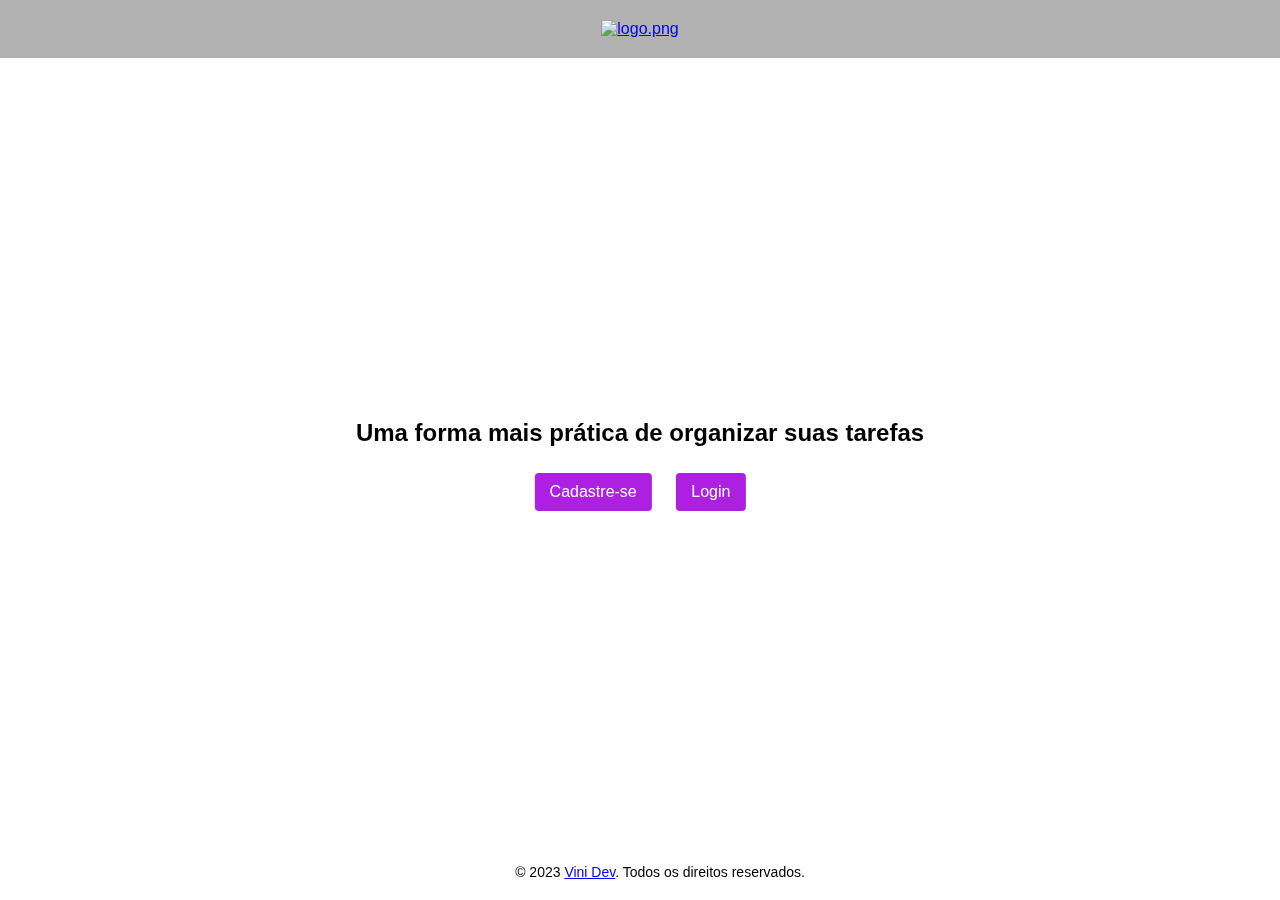
<file: src/main/resources/templates/index.html>
<!DOCTYPE html>
<html lang="en">
<head>
    <meta charset="UTF-8">
    <title>To-do list by Vini Dev</title>
    <link rel="icon" type="image/x-icon" href="/assets/favicon.ico"/>
    <style>
        body {
            font-family: Arial, Helvetica, sans-serif;
            /*background-color: #f2f2f2;*/

            text-align: center;
            margin: 0;
            padding: 0;
            overflow: hidden;
        }

        h1 {
            font-size: 24px;
            margin-top: 40px;
        }

        a.button {
            display: inline-block;
            margin: 10px;
            text-decoration: none;
            background-color: #ad20e2;
            color: #ffffff;
            border: none;
            border-radius: 4px;
            cursor: pointer;
            padding: 10px 15px;
            transition: transform 0.2s;
        }

        a.button:hover {
            transform: scale(1.1);
        }
        .center-content {
            background-color: rgba(255,255,255,0.8);
            position: absolute;
            top: 50%;
            left: 50%;
            transform: translate(-50%, -50%);
            padding: 20px;
            border-radius: 9px;
        }
        .logo{
            height: 70px;
            width: 300px;
        }
        .header {
            background-color: rgba(0,0,0,0.3);
            color: #fff;
            padding: 20px;
        }
        #gif-container {
            position: fixed;
            top: 0;
            left: 0;
            width: 100%;
            height: 100%;
            z-index: -1; /* Place the GIF behind other content */
            background-image: url('https://virtualbackgrounds.site/wp-content/uploads/2020/08/industrial-style-office.jpg');
            filter: blur(4px);
            background-size: cover; /* Cover the entire viewport with the GIF */
        }
        .footer {
            background-color: rgba(255,255,255,0.4);
            color: black;
            padding: 20px;
            text-align: center;
            font-size: 14px;
            position: fixed;
            bottom: 0;
            width: 100%;
        }
    </style>
</head>
<body>
    <div id="gif-container"></div>
    <div class="header">
        <a href="/"><img th:src="@{/static/assets/logo.png}" alt="logo.png" class="logo" /></a>
    </div>
    <div class="center-content">
        <h1>Uma forma mais prática de organizar suas tarefas</h1>
        <a class="button" href="/cadastro">Cadastre-se</a>
        <a class="button" href="/login">Login</a>
    </div>
    <div class="footer">
        &copy; 2023 <a href="https://github.com/vinicius-carv">Vini Dev</a>. Todos os direitos reservados.
    </div>
</body>
</html>
</file>
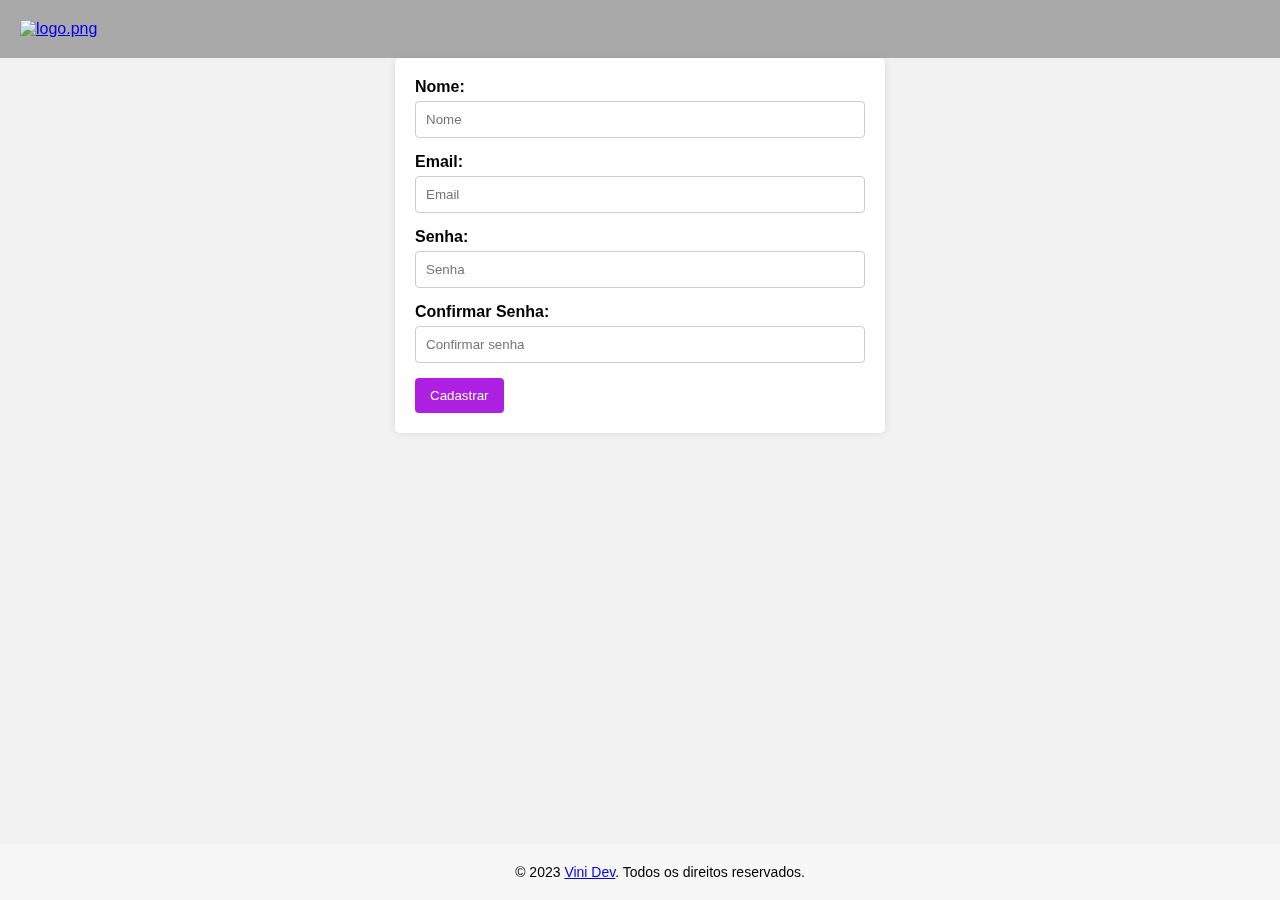
<file: src/main/resources/templates/cadastro.html>
<!DOCTYPE html>
<html lang="en">
<head>
    <meta charset="UTF-8">
    <title>To-do list by Vini Dev</title>
    <link rel="icon" type="image/x-icon" href="/assets/favicon.ico"/>
    <style>
        body {
            font-family: Arial, Helvetica, sans-serif;
            background-color: #f2f2f2;
            margin: 0;
            padding: 0;
        }

        form {
            max-width: 450px;
            display: flex;
            flex-wrap: wrap;
            margin: 0 auto;
            background-color: #ffffff;
            padding: 20px;
            border-radius: 5px;
            box-shadow: 0px 0px 10px rgba(0, 0, 0, 0.1);
        }

        label {
            display: block;
            font-weight: bold;
            margin-bottom: 5px;
        }

        input[type="text"],
        input[type="password"] {
            width: 100%;
            padding: 10px;
            margin-bottom: 15px;
            border: 1px solid #ccc;
            border-radius: 4px;
        }

        input[type="submit"] {
            background-color: #ad20e2;
            color: white;
            padding: 10px 15px;
            border: none;
            border-radius: 4px;
            cursor: pointer;
        }
        a button{
            background-color: #ad20e2;
            color: #ffffff;
            border: none;
            border-radius: 4px;
            cursor: pointer;
            padding: 10px 15px;
        }
        a button:hover{
            transform: scale(110%);
            transition: 200ms;
        }
        input[type="submit"]:hover {
            background-color: #45a049;
        }

        .error {
            color: red;
            margin-top: 5px;
        }
        .logo{
            height: 70px;
            width: 300px;
        }
        .returnBtn{
            position: absolute;
            top: 9%;
            left: 1%;
            text-decoration: none;
            font-weight: bold;
        }
        .returnBtn button{
            font-weight: bold;
        }
        .header {
            background-color: rgba(0,0,0,0.3);
            color: #fff;
            padding: 20px;
        }
        #gif-container {
            position: fixed;
            top: 0;
            left: 0;
            width: 100%;
            height: 100%;
            z-index: -1; /* Place the GIF behind other content */
            background-image: url('https://virtualbackgrounds.site/wp-content/uploads/2020/08/industrial-style-office.jpg');
            filter: blur(4px);
            background-size: cover; /* Cover the entire viewport with the GIF */
        }
        .footer {
            background-color: rgba(255,255,255,0.4);
            color: black;
            padding: 20px;
            text-align: center;
            font-size: 14px;
            position: fixed;
            bottom: 0;
            width: 100%;
        }
    </style>
</head>
<body>
<div id="gif-container"></div>
<div class="header">
    <a href="/"><img th:src="@{/static/assets/logo.png}" alt="logo.png" class="logo" /></a>
</div>
<form  action="#" th:action="@{/api/cadastroUsuario}" th:object="${Usuario}" method="POST">
    <label for="nome">Nome:</label>
    <input type="text" placeholder="Nome" id="nome" th:field="*{nome}" required/>
    <label for="email">Email:</label>
    <input type="text" placeholder="Email" id="email" th:field="*{email}"required/>
    <label for="senha">Senha:</label>
    <input type="password" placeholder="Senha" id="senha" th:field="*{senha}"required/>
    <label for="confSenha">Confirmar Senha:</label>
    <input type="password" placeholder="Confirmar senha" id="confSenha" required/>
    <span class="error" id="senhaError"></span>
    <input type="submit" value="Cadastrar" id="submitBtn">
    <script>
        var senha = document.getElementById("senha");
        var confSenha = document.getElementById("confSenha");
        var senhaError = document.getElementById("senhaError");
        var submitBtn = document.getElementById("submitBtn");

        // Checa as senhas
        document.querySelector("form").addEventListener("submit", function (e) {
            var isValid = true;

            if (senha.value !== confSenha.value) {
                senhaError.textContent = "Senhas não coincidem.";
                isValid = false;
            } else {
                senhaError.textContent = "";
            }

            if (isValid && (senha.value === "" || confSenha.value === "")) {
                senhaError.textContent = "Campos não podem estar em branco.";
                isValid = false;
            }

            if (!isValid) {
                e.preventDefault(); // Impede a submissao do form
            }
        });
    </script>
</form>
<div class="footer">
    &copy; 2023 <a href="https://github.com/vinicius-carv" about="_blank" rel="noreferrer">Vini Dev</a>. Todos os direitos reservados.
</div>
</body>
</html>
</file>
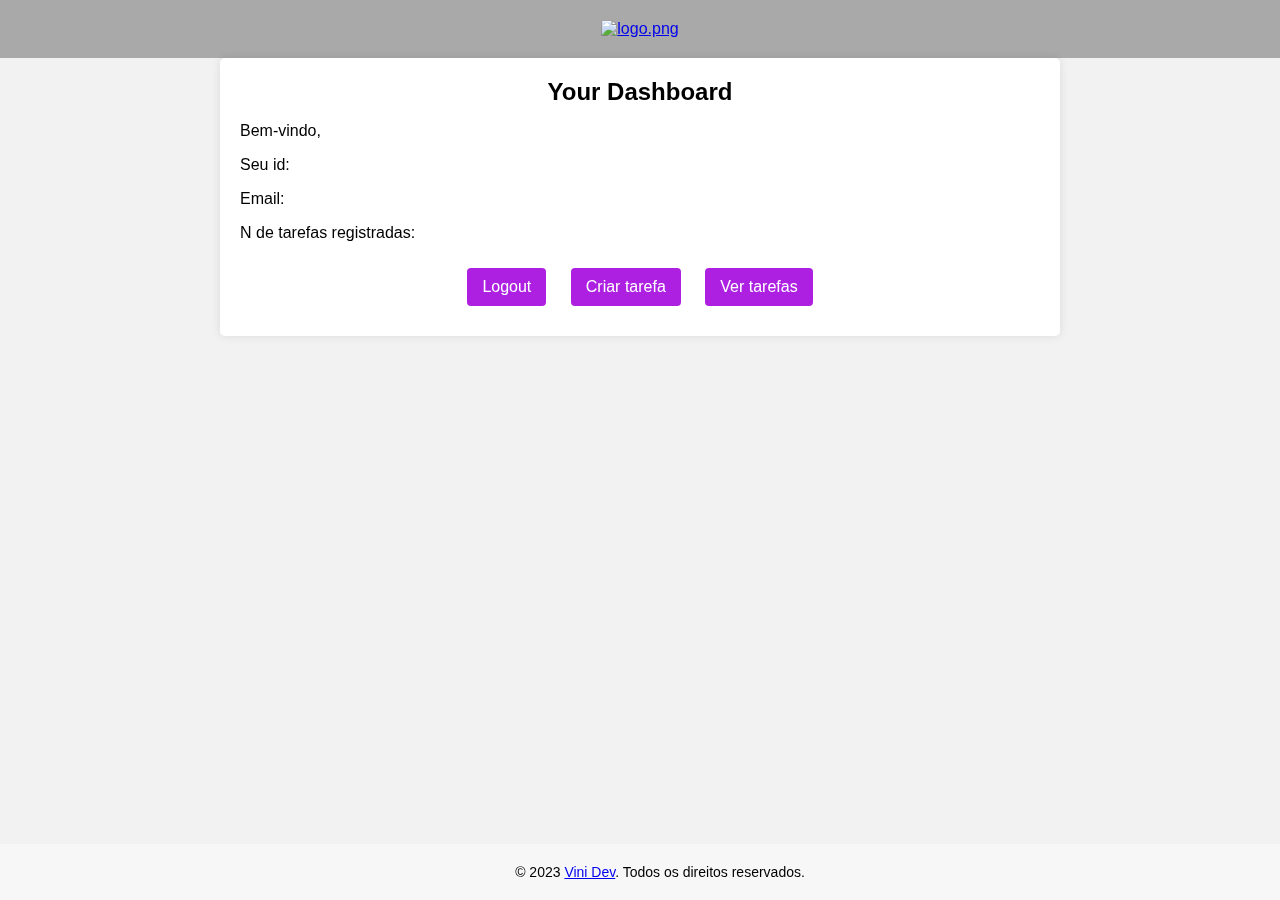
<file: src/main/resources/templates/dashboard.html>
<!DOCTYPE html>
<html lang="en">
<head>
    <meta charset="UTF-8">
    <title>To do list by Vini Dev</title>
    <style>
        body {
            font-family: Arial, Helvetica, sans-serif;
            background-color: #f2f2f2;
            text-align: center;
            margin: 0;
            padding: 0;
            overflow: hidden;
        }

        .header {
            background-color: rgba(0,0,0,0.3);
            color: #fff;
            padding: 20px;
        }

        .container {
            max-width: 800px;
            margin: 0 auto;
            padding: 20px;
            background-color: #ffffff;
            box-shadow: 0px 0px 10px rgba(0, 0, 0, 0.1);
            border-radius: 5px;
        }

        h1 {
            font-size: 24px;
            margin-top: 0;
        }

        a.button {
            display: inline-block;
            margin: 10px;
            text-decoration: none;
            background-color: #ad20e2;
            color: #ffffff;
            border: none;
            border-radius: 4px;
            cursor: pointer;
            padding: 10px 15px;
            transition: transform 0.2s;
        }

        a.button:hover {
            transform: scale(1.1);
        }

        .center-content {
            text-align: left;
        }

        .logo {
            height: 70px;
            width: 300px;
        }
        #gif-container {
            position: fixed;
            top: 0;
            left: 0;
            width: 100%;
            height: 100%;
            z-index: -1; /* Place the GIF behind other content */
            background-image: url('https://virtualbackgrounds.site/wp-content/uploads/2020/08/industrial-style-office.jpg');
            filter: blur(4px);
            background-size: cover; /* Cover the entire viewport with the GIF */
        }
        .footer {
            background-color: rgba(255,255,255,0.4);
            color: black;
            padding: 20px;
            text-align: center;
            font-size: 14px;
            position: fixed;
            bottom: 0;
            width: 100%;
        }
    </style>
</head>
<body>
<div id="gif-container"></div>
<div class="header">
    <a href="/dashboard"><img th:src="@{/static/assets/logo.png}" alt="logo.png" class="logo" /></a>
</div>
<div class="container">
    <h1>Your Dashboard</h1>
    <div class="center-content">
        <p>Bem-vindo, <span th:text="${Usuario.nome}"></span></p>
        <p>Seu id: <span th:text="${Usuario.id}"></span></p>
        <p>Email: <span th:text="${Usuario.email}"></span></p>
        <p>N de tarefas registradas: <span th:text="${numTarefasUsuario}" ></span></p>
    </div>
    <a class="button" href="/logout">Logout</a>
    <a class="button" href="/novaTarefa">Criar tarefa</a>
    <a class="button" href="/tarefas">Ver tarefas</a>
</div>
<div class="footer">
    &copy; 2023 <a href="https://github.com/vinicius-carv" about="_blank" rel="noreferrer">Vini Dev</a>. Todos os direitos reservados.
</div>
</body>
</html>
</file>
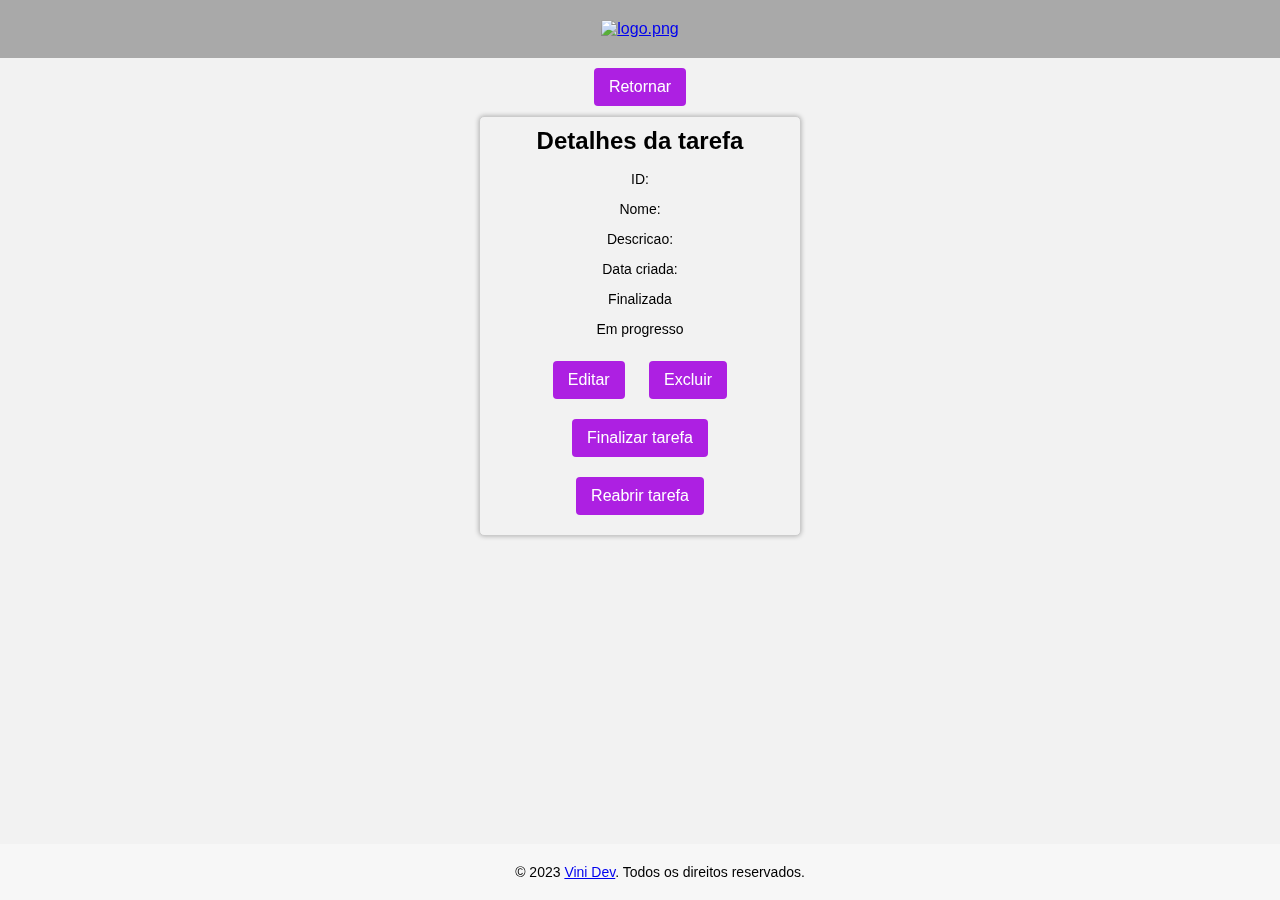
<file: src/main/resources/templates/detalhesTarefa.html>
<!DOCTYPE html>
<html lang="en">
<head>
    <meta charset="UTF-8">
    <title>To do list by Vini Dev</title>
  <style>
    body {
      font-family: Arial, Helvetica, sans-serif;
      background-color: #f2f2f2;
      text-align: center;
      margin: 0;
      padding: 0;
      overflow: hidden;
    }

    .header {
        background-color: rgba(0,0,0,0.3);
        color: #fff;
        padding: 20px;
    }

    .container {
      max-width: 800px;
      margin: 0 auto;
      padding: 20px;
      background-color: #ffffff;
      box-shadow: 0px 0px 10px rgba(0, 0, 0, 0.1);
      border-radius: 5px;
    }

    h1 {
      font-size: 24px;
      margin-top: 0;
    }

    a.button {
      display: inline-block;
      margin: 10px;
      text-decoration: none;
      background-color: #ad20e2;
      color: #ffffff;
      border: none;
      border-radius: 4px;
      cursor: pointer;
      padding: 10px 15px;
      transition: transform 0.2s;
    }

    a.button:hover {
      transform: scale(1.1);
    }
    .logo {
      height: 70px;
      width: 300px;
    }
    .sticker-container {
      display: flex;
      flex-wrap: wrap;
      gap: 20px;
      width: 100%;
      justify-content: center;
    }

    .sticker {
      background-color: #f2f2f2;
      border: 1px solid #ccc;
      padding: 10px;
      border-radius: 5px;
      width: 300px;
      box-shadow: 0px 0px 5px rgba(0, 0, 0, 0.3);
    }

    .sticker h3 {
      font-size: 18px;
      margin: 0;
    }

    .sticker p {
      font-size: 14px;
    }
    #gif-container {
        position: fixed;
        top: 0;
        left: 0;
        width: 100%;
        height: 100%;
        z-index: -1; /* Place the GIF behind other content */
        background-image: url('https://virtualbackgrounds.site/wp-content/uploads/2020/08/industrial-style-office.jpg');
        filter: blur(4px);
        background-size: cover; /* Cover the entire viewport with the GIF */
    }
    .footer {
        background-color: rgba(255,255,255,0.4);
        color: black;
        padding: 20px;
        text-align: center;
        font-size: 14px;
        position: fixed;
        bottom: 0;
        width: 100%;
    }
  </style>
</head>
<body>
    <div id="gif-container"></div>
    <div class="header">
        <a href="/dashboard"><img th:src="@{/static/assets/logo.png}" alt="logo.png" class="logo" /></a>
    </div>
    <a class="button" href="/tarefas">Retornar</a>
    <div class="sticker-container">
        <div class="sticker">
          <h1>Detalhes da tarefa</h1>
          <p>ID: <span th:text="${tarefa.id}"></span></p>
          <p>Nome: <span th:text="${tarefa.nome}"></span></p>
          <p>Descricao: <span th:text="${tarefa.descricao}"></span></p>
          <p>Data criada: <span th:text="${tarefa.dataCriado}"></span></p>
          <p th:if="${tarefa.realizado == 1}">Finalizada</p>
          <p th:if="${tarefa.realizado == 0}">Em progresso</p>
            <a class="button" th:href="@{/editarTarefa/{id}(id=${tarefa.id})}" >Editar</a>
            <a class="button" th:href="@{/api/excluirTarefa/{id}(id=${tarefa.id})}" >Excluir</a>
          <a class="button" th:if="${tarefa.realizado==0}" th:href="@{/api/concluirTarefa/{id}(id=${tarefa.id})}">Finalizar tarefa</a>
          <a class="button" th:if="${tarefa.realizado==1}" th:href="@{/api/abrirTarefa/{id}(id=${tarefa.id})}">Reabrir tarefa</a>
        </div>
    </div>
    <div class="footer">
        &copy; 2023 <a href="https://github.com/vinicius-carv" about="_blank" rel="noreferrer">Vini Dev</a>. Todos os direitos reservados.
    </div>
</body>
</html>
</file>
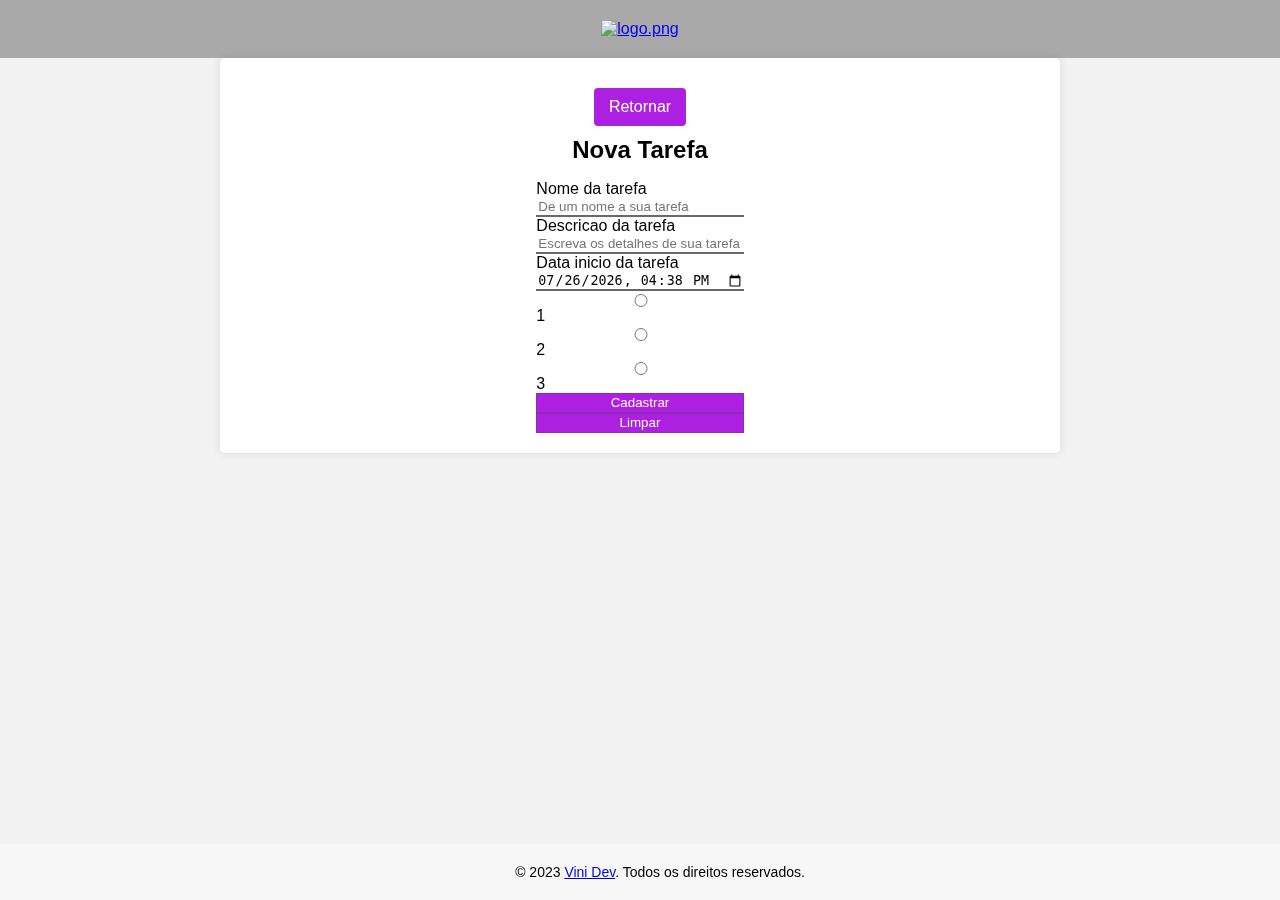
<file: src/main/resources/templates/editarTarefa.html>
<!DOCTYPE html>
<html lang="en">
<head>
    <meta charset="UTF-8">
    <title>Criar nova tarefa</title>
    <style>
        body {
            font-family: Arial, Helvetica, sans-serif;
            background-color: #f2f2f2;
            text-align: center;
            margin: 0;
            padding: 0;
            overflow: hidden;
        }

        .header {
            background-color: rgba(0,0,0,0.3);
            color: #fff;
            padding: 20px;
        }

        .container {
            max-width: 800px;
            margin: 0 auto;
            padding: 20px;
            background-color: #ffffff;
            box-shadow: 0px 0px 10px rgba(0, 0, 0, 0.1);
            border-radius: 5px;
        }

        h1 {
            font-size: 24px;
            margin-top: 0;
        }

        a.button {
            display: inline-block;
            margin: 10px;
            text-decoration: none;
            background-color: #ad20e2;
            color: #ffffff;
            border: none;
            border-radius: 4px;
            cursor: pointer;
            padding: 10px 15px;
            transition: transform 0.2s;
        }
        input[type=text], input[type=datetime-local]{
            border: none;
            border-bottom: 2px solid dimgrey;
        }
        input[type=text]:focus, input[type=datetime-local]:focus{

        }
        #submitBtn, #resetBtn{
            background-color: #ad20e2;
            border: #8a2daf solid 1px;
            color: #ffffff;
            padding-bottom: 2px;
        }
        #submitBtn:hover, #resetBtn:hover{
            cursor: pointer;
            transform: scale(110%);
            transition: 200ms;
        }
        a.button:hover {
            transform: scale(1.1);
        }

        .center-content {
            text-align: left;
            display: inline-grid;
        }

        .logo {
            height: 70px;
            width: 300px;
        }
        #gif-container {
            position: fixed;
            top: 0;
            left: 0;
            width: 100%;
            height: 100%;
            z-index: -1; /* Place the GIF behind other content */
            background-image: url('https://virtualbackgrounds.site/wp-content/uploads/2020/08/industrial-style-office.jpg');
            filter: blur(4px);
            background-size: cover; /* Cover the entire viewport with the GIF */
        }
        .footer {
            background-color: rgba(255,255,255,0.4);
            color: black;
            padding: 20px;
            text-align: center;
            font-size: 14px;
            position: fixed;
            bottom: 0;
            width: 100%;
        }
    </style>
</head>
<body>
<div class="header">
    <a href="/"><img th:src="@{/static/assets/logo.png}" alt="logo.png" class="logo" /></a>
</div>
<div id="gif-container"></div>
<div class="container">
    <a class="button" href="/dashboard">Retornar</a>
    <h1>Nova Tarefa</h1>
    <form class="center-content" action="#" th:action="@{/api/editarTarefa/{id}(id=${Tarefa.id})}" th:object="${Tarefa}" method="POST">
        <input type="hidden" id="id" th:field="*{id}" th:value="${Tarefa.id}" required/>
        <label for="nome">Nome da tarefa</label>
        <input type="text" placeholder="De um nome a sua tarefa" id="nome" th:field="*{nome}" required/>
        <label for="descricao">Descricao da tarefa</label>
        <input type="text" placeholder="Escreva os detalhes de sua tarefa" id="descricao" th:field="*{descricao}" required/>
        <input type="hidden" id="realizado" th:field="*{realizado}" th:value="${Tarefa.realizado}"/>
        <label for="dataCriado">Data inicio da tarefa</label>
        <input type="datetime-local" id="dataCriado" th:field="*{dataCriado}" th:value="${Tarefa.dataCriado}" required/>
        <input type="radio" id="1" name="Prioridade" value=1>
        <label for="1">1</label>
        <input type="radio" id="2" name="Prioridade" value=2>
        <label for="2">2</label>
        <input type="radio" id="3" name="Prioridade" value=3>
        <label for="3">3</label>
        <input type="hidden" th:field="*{idCriador}" th:value="${Usuario.id}">
        <input type="submit" value="Cadastrar" id="submitBtn">
        <input type="reset" value="Limpar" id="resetBtn">
    </form>
</div>
<div class="footer">
    &copy; 2023 <a href="https://github.com/vinicius-carv" about="_blank" rel="noreferrer">Vini Dev</a>. Todos os direitos reservados.
</div>
<script>
    // Get the current date and time in the format expected by datetime-local input
    function getCurrentDateTime() {
        const now = new Date();
        const year = now.getFullYear();
        const month = (now.getMonth() + 1).toString().padStart(2, '0'); // Month is 0-based
        const day = now.getDate().toString().padStart(2, '0');
        const hours = now.getHours().toString().padStart(2, '0');
        const minutes = now.getMinutes().toString().padStart(2, '0');
        const currentDateTime = `${year}-${month}-${day}T${hours}:${minutes}`;
        return currentDateTime;
    }

    // Set the value of the datetime-local input to the current date and time
    document.getElementById('dataCriado').value = getCurrentDateTime();
</script>
</body>
</html>
</file>
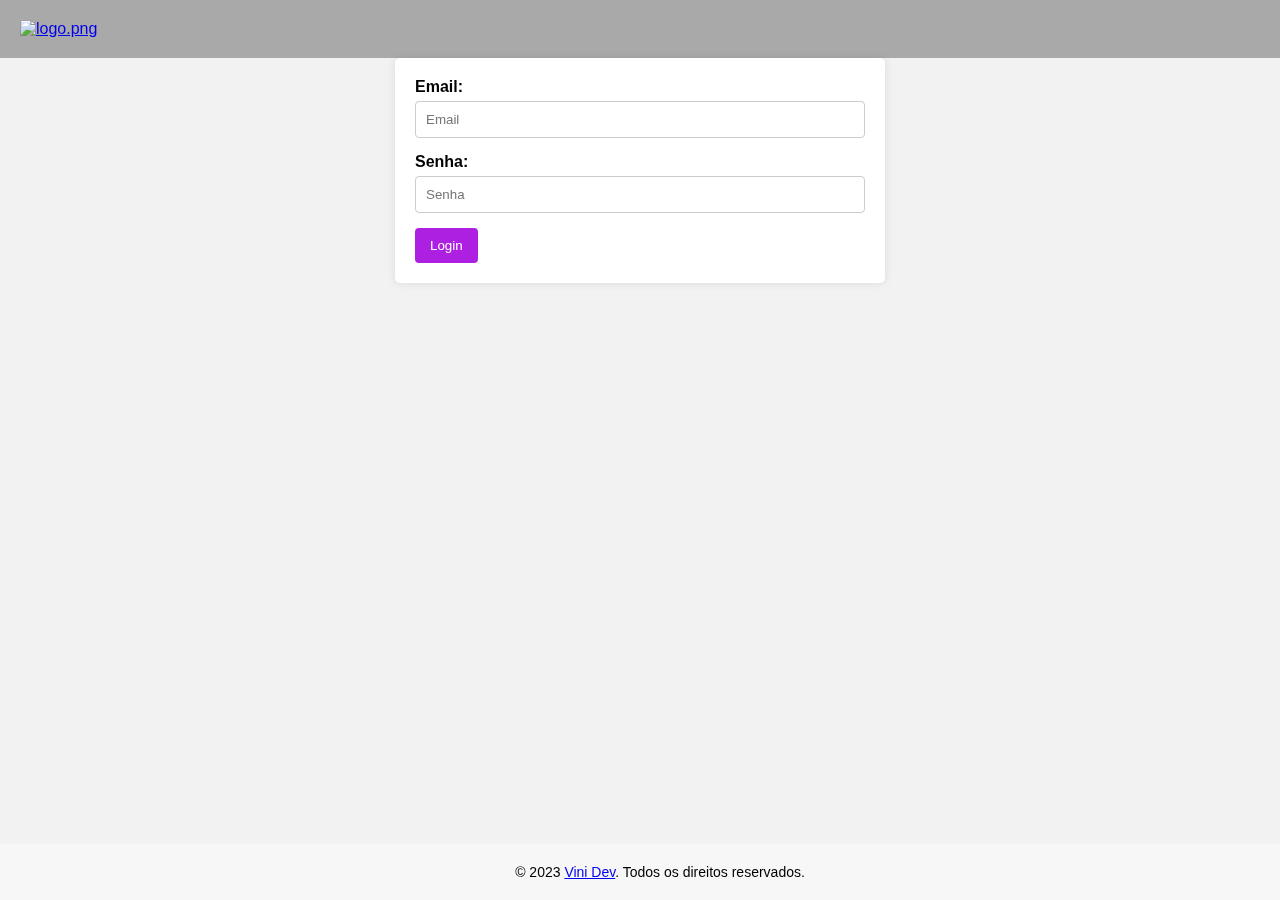
<file: src/main/resources/templates/login.html>
<!DOCTYPE html>
<html lang="en" xmlns:th="https://www.thymeleaf.org">
<head>
    <meta charset="UTF-8">
    <title>To-do list by Vini Dev</title>
    <link rel="icon" type="image/x-icon" href="/assets/favicon.ico"/>
    <style>
        body {
            font-family: Arial, Helvetica, sans-serif;
            background-color: #f2f2f2;
            padding: 0;
            margin: 0;
        }

        form {
            max-width: 450px;
            display: flex;
            flex-wrap: wrap;
            margin: 0 auto;
            background-color: #ffffff;
            padding: 20px;
            border-radius: 5px;
            box-shadow: 0px 0px 10px rgba(0, 0, 0, 0.1);
        }

        label {
            display: block;
            font-weight: bold;
            margin-bottom: 5px;
        }

        input[type="text"],
        input[type="password"] {
            width: 100%;
            padding: 10px;
            margin-bottom: 15px;
            border: 1px solid #ccc;
            border-radius: 4px;
        }

        input[type="submit"] {
            background-color: #ad20e2;
            color: white;
            padding: 10px 15px;
            border: none;
            border-radius: 4px;
            cursor: pointer;
        }
        a button{
            background-color: #ad20e2;
            color: #ffffff;
            border: none;
            border-radius: 4px;
            cursor: pointer;
            padding: 10px 15px;
        }
        a button:hover{
            transform: scale(110%);
            transition: 200ms;
        }
        input[type="submit"]:hover {
            transform: scale(110%);
            transition: 200ms;
        }

        .error {
            color: red;
            margin-top: 5px;
        }
        .returnBtn{
            position: absolute;
            top: 9%;
            left: 1%;
            text-decoration: none;
            font-weight: bold;
        }
        .returnBtn button{
            font-weight: bold;
        }
        .header {
            background-color: rgba(0,0,0,0.3);
            color: #fff;
            padding: 20px;
        }
        .logo{
            height: 70px;
            width: 300px;
        }
        #gif-container {
            position: fixed;
            top: 0;
            left: 0;
            width: 100%;
            height: 100%;
            z-index: -1; /* Place the GIF behind other content */
            background-image: url('https://virtualbackgrounds.site/wp-content/uploads/2020/08/industrial-style-office.jpg');
            filter: blur(4px);
            background-size: cover; /* Cover the entire viewport with the GIF */
        }
        .footer {
            background-color: rgba(255,255,255,0.4);
            color: black;
            padding: 20px;
            text-align: center;
            font-size: 14px;
            position: fixed;
            bottom: 0;
            width: 100%;
        }
    </style>
</head>
<body>
<div id="gif-container"></div>
<div class="header">
    <a href="/"><img th:src="@{/static/assets/logo.png}" alt="logo.png" class="logo" /></a>
</div>
<form  action="#" th:action="@{/api/loginUsuario}" th:object="${Usuario}" method="POST">
    <label for="email">Email:</label>
    <input type="text" placeholder="Email" id="email" th:field="*{email}"required/>
    <label for="senha">Senha:</label>
    <input type="password" placeholder="Senha" id="senha" th:field="*{senha}"required/>
    <span class="error" id="senhaError"></span>
    <input type="submit" value="Login" id="submitBtn">
    <script>
        var senha = document.getElementById("senha");

        // Checa as senhas
        document.querySelector("form").addEventListener("submit", function (e) {

        });
    </script>
</form>
<div class="footer">
    &copy; 2023 <a href="https://github.com/vinicius-carv" about="_blank" rel="noreferrer">Vini Dev</a>. Todos os direitos reservados.
</div>
</body>
</html>
</file>
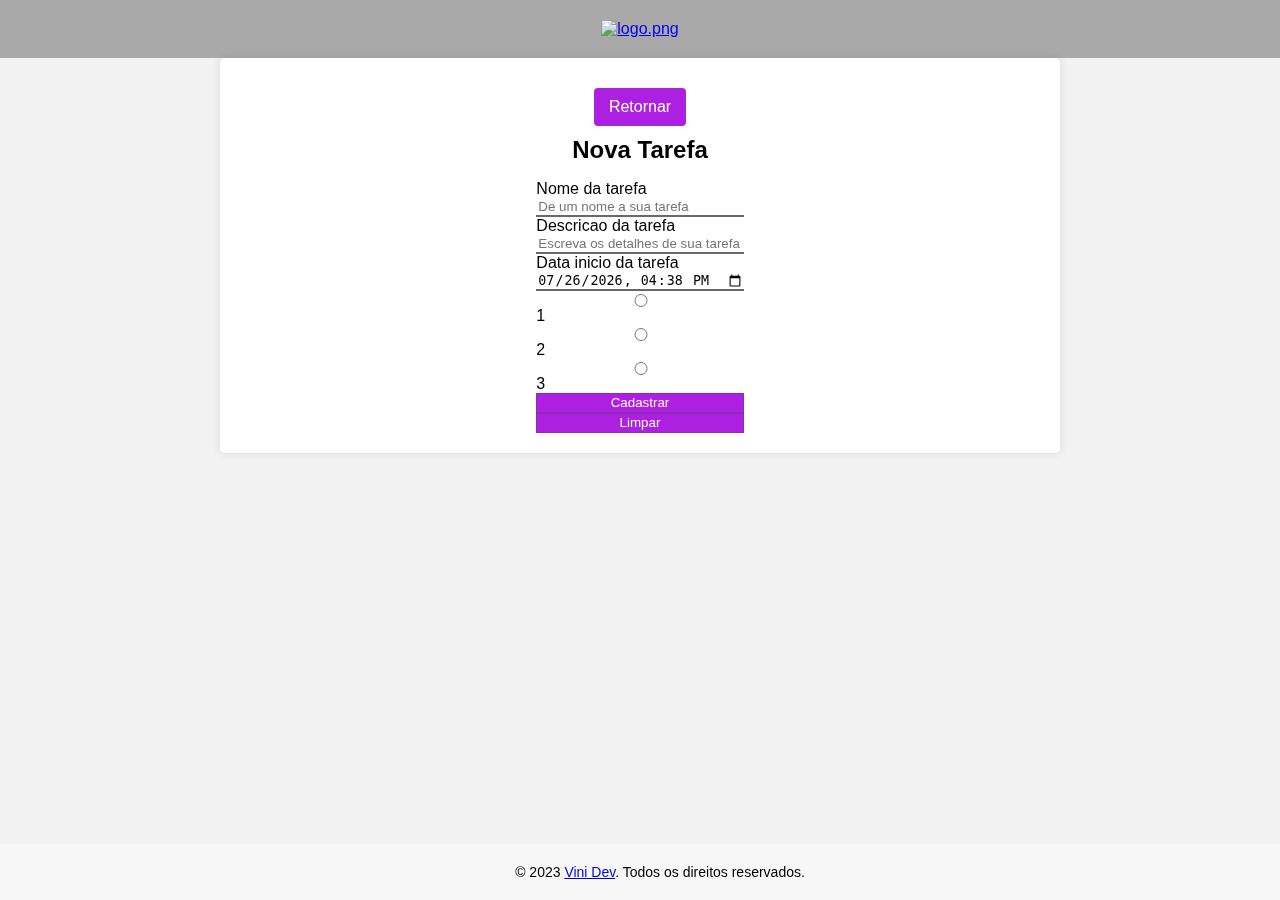
<file: src/main/resources/templates/novaTarefa.html>
<!DOCTYPE html>
<html lang="en">
<head>
    <meta charset="UTF-8">
    <title>Criar nova tarefa</title>
    <style>
        body {
            font-family: Arial, Helvetica, sans-serif;
            background-color: #f2f2f2;
            text-align: center;
            margin: 0;
            padding: 0;
            overflow: hidden;
        }

        .header {
            background-color: rgba(0,0,0,0.3);
            color: #fff;
            padding: 20px;
        }

        .container {
            max-width: 800px;
            margin: 0 auto;
            padding: 20px;
            background-color: #ffffff;
            box-shadow: 0px 0px 10px rgba(0, 0, 0, 0.1);
            border-radius: 5px;
        }

        h1 {
            font-size: 24px;
            margin-top: 0;
        }

        a.button {
            display: inline-block;
            margin: 10px;
            text-decoration: none;
            background-color: #ad20e2;
            color: #ffffff;
            border: none;
            border-radius: 4px;
            cursor: pointer;
            padding: 10px 15px;
            transition: transform 0.2s;
        }
        input[type=text], input[type=datetime-local]{
            border: none;
            border-bottom: 2px solid dimgrey;
        }
        input[type=text]:focus, input[type=datetime-local]:focus{

        }
        #submitBtn, #resetBtn{
            background-color: #ad20e2;
            border: #8a2daf solid 1px;
            color: #ffffff;
            padding-bottom: 2px;
        }
        #submitBtn:hover, #resetBtn:hover{
            cursor: pointer;
            transform: scale(110%);
            transition: 200ms;
        }
        a.button:hover {
            transform: scale(1.1);
        }

        .center-content {
            text-align: left;
            display: inline-grid;
        }

        .logo {
            height: 70px;
            width: 300px;
        }
        #gif-container {
            position: fixed;
            top: 0;
            left: 0;
            width: 100%;
            height: 100%;
            z-index: -1; /* Place the GIF behind other content */
            background-image: url('https://virtualbackgrounds.site/wp-content/uploads/2020/08/industrial-style-office.jpg');
            filter: blur(4px);
            background-size: cover; /* Cover the entire viewport with the GIF */
        }
        .footer {
            background-color: rgba(255,255,255,0.4);
            color: black;
            padding: 20px;
            text-align: center;
            font-size: 14px;
            position: fixed;
            bottom: 0;
            width: 100%;
        }
    </style>
</head>
<body>
    <div id="gif-container"></div>
    <div class="header">
        <a href="/"><img th:src="@{/static/assets/logo.png}" alt="logo.png" class="logo" /></a>
    </div>
    <div class="container">
        <a class="button" href="/dashboard">Retornar</a>
        <h1>Nova Tarefa</h1>
        <form class="center-content" action="#" th:action="@{/api/criarTarefa}" th:object="${Tarefa}" method="POST">
            <label for="nome">Nome da tarefa</label>
            <input type="text" placeholder="De um nome a sua tarefa" id="nome" th:field="*{nome}" required/>
            <label for="descricao">Descricao da tarefa</label>
            <input type="text" placeholder="Escreva os detalhes de sua tarefa" id="descricao" th:field="*{descricao}"required/>
            <input type="hidden" id="realizado" th:field="*{realizado}" value=0/>
            <label for="dataCriado">Data inicio da tarefa</label>
            <input type="datetime-local" id="dataCriado" th:field="*{dataCriado}"/>
            <input type="radio" id="1" name="Prioridade" value=1>
            <label for="1">1</label>
            <input type="radio" id="2" name="Prioridade" value=2>
            <label for="2">2</label>
            <input type="radio" id="3" name="Prioridade" value=3>
            <label for="3">3</label>
            <input type="hidden" th:field="*{idCriador}" th:value="${Usuario.id}">
            <input type="submit" value="Cadastrar" id="submitBtn">
            <input type="reset" value="Limpar" id="resetBtn">
        </form>

    </div>
    <div class="footer">
        &copy; 2023 <a href="https://github.com/vinicius-carv" about="_blank" rel="noreferrer">Vini Dev</a>. Todos os direitos reservados.
    </div>
    <script>
        // Get the current date and time in the format expected by datetime-local input
        function getCurrentDateTime() {
            const now = new Date();
            const year = now.getFullYear();
            const month = (now.getMonth() + 1).toString().padStart(2, '0'); // Month is 0-based
            const day = now.getDate().toString().padStart(2, '0');
            const hours = now.getHours().toString().padStart(2, '0');
            const minutes = now.getMinutes().toString().padStart(2, '0');
            const currentDateTime = `${year}-${month}-${day}T${hours}:${minutes}`;
            return currentDateTime;
        }

        // Set the value of the datetime-local input to the current date and time
        document.getElementById('dataCriado').value = getCurrentDateTime();
    </script>
</body>
</html>
</file>
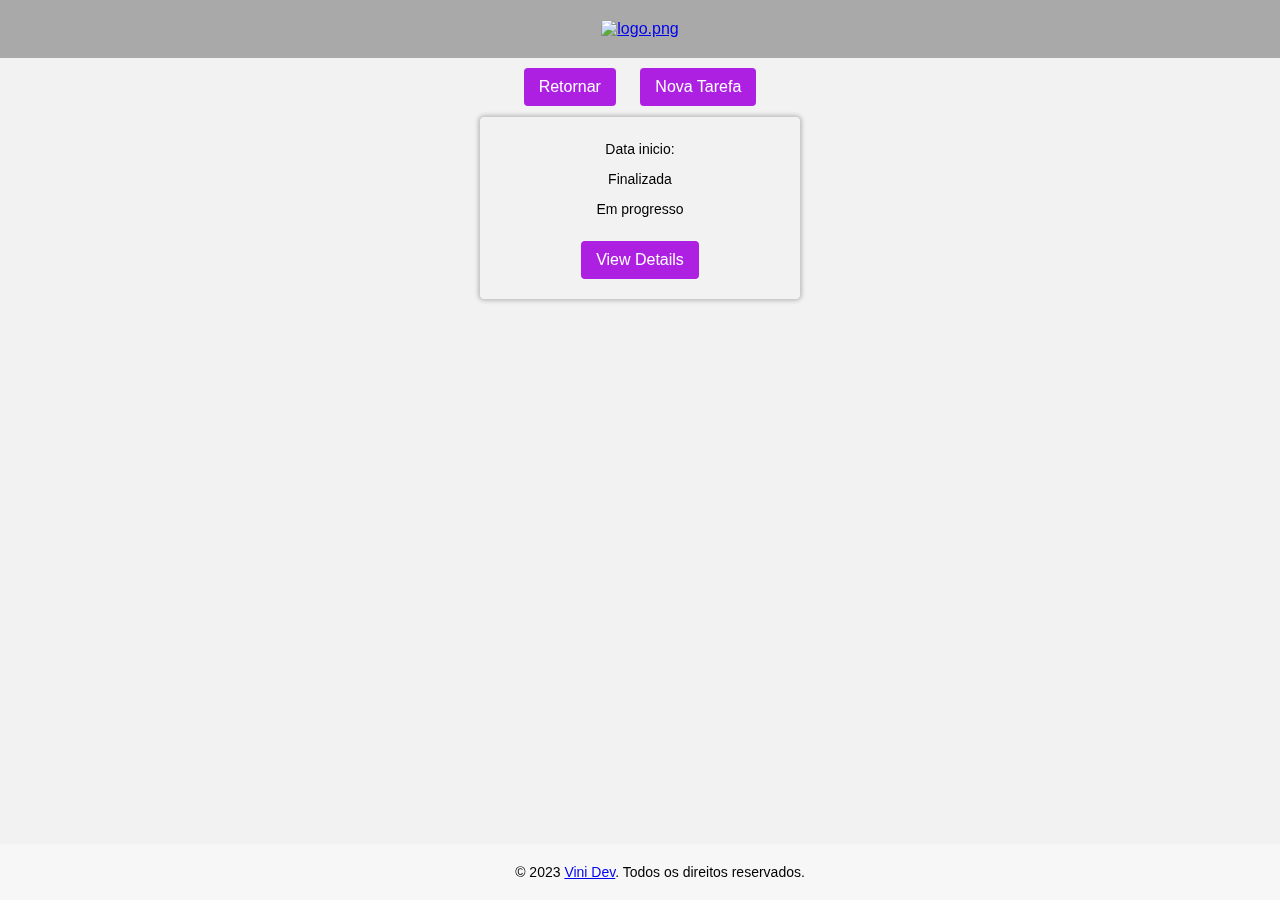
<file: src/main/resources/templates/tarefas.html>
<!DOCTYPE html>
<html lang="en">
<head>
    <meta charset="UTF-8">
    <title>To do list by Vini Dev</title>
    <style>
        body {
            font-family: Arial, Helvetica, sans-serif;
            background-color: #f2f2f2;
            text-align: center;
            margin: 0;
            padding: 0;
            overflow: hidden;
        }

        .header {
            background-color: rgba(0,0,0,0.3);
            color: #fff;
            padding: 20px;
        }

        .container {
            max-width: 800px;
            margin: 0 auto;
            padding: 20px;
            background-color: #ffffff;
            box-shadow: 0px 0px 10px rgba(0, 0, 0, 0.1);
            border-radius: 5px;
        }

        h1 {
            font-size: 24px;
            margin-top: 0;
        }

        a.button {
            display: inline-block;
            margin: 10px;
            text-decoration: none;
            background-color: #ad20e2;
            color: #ffffff;
            border: none;
            border-radius: 4px;
            cursor: pointer;
            padding: 10px 15px;
            transition: transform 0.2s;
        }

        a.button:hover {
            transform: scale(1.1);
        }
        .logo {
            height: 70px;
            width: 300px;
        }
        .sticker-container {
            display: flex;
            width: 100%;
            justify-content: center;
            align-items: center;
            flex-wrap: wrap;
            gap: 20px;
        }

        .sticker {
            background-color: #f2f2f2;
            border: 1px solid #ccc;
            padding: 10px;
            border-radius: 5px;
            width: 300px;
            box-shadow: 0px 0px 5px rgba(0, 0, 0, 0.3);
        }

        .sticker h3 {
            font-size: 18px;
            margin: 0;
        }

        .sticker p {
            font-size: 14px;
        }
        #gif-container {
            position: fixed;
            top: 0;
            left: 0;
            width: 100%;
            height: 100%;
            z-index: -1; /* Place the GIF behind other content */
            background-image: url('https://virtualbackgrounds.site/wp-content/uploads/2020/08/industrial-style-office.jpg');
            filter: blur(4px);
            background-size: cover; /* Cover the entire viewport with the GIF */
        }
        .footer {
            background-color: rgba(255,255,255,0.4);
            color: black;
            padding: 20px;
            text-align: center;
            font-size: 14px;
            position: fixed;
            bottom: 0;
            width: 100%;
        }
    </style>
</head>
<body>
<div id="gif-container"></div>
    <div class="header">
        <a href="/dashboard"><img th:src="@{/static/assets/logo.png}" alt="logo.png" class="logo" /></a>
    </div>
    <a class="button" th:href="@{/dashboard}">Retornar</a>
    <a class="button" th:href="@{/novaTarefa}">Nova Tarefa</a>
    <div class="sticker-container">
        <div th:each="tarefa : ${tarefasUsuario}" class="sticker">
            <h3 th:text="${tarefa.nome}"></h3>
            <p th:text="${tarefa.descricao}"></p>
            <p>Data inicio: <span th:text="${tarefa.dataCriado}"></span></p>
            <p th:if="${tarefa.realizado == 1}">Finalizada</p>
            <p th:if="${tarefa.realizado == 0}">Em progresso</p>
            <a th:href="@{/tarefa/{id}(id=${tarefa.id})}" class="button">View Details</a>
        </div>
    </div>
    <div class="footer">
        &copy; 2023 <a href="https://github.com/vinicius-carv" about="_blank" rel="noreferrer">Vini Dev</a>. Todos os direitos reservados.
    </div>
</body>
</html>
</file>
